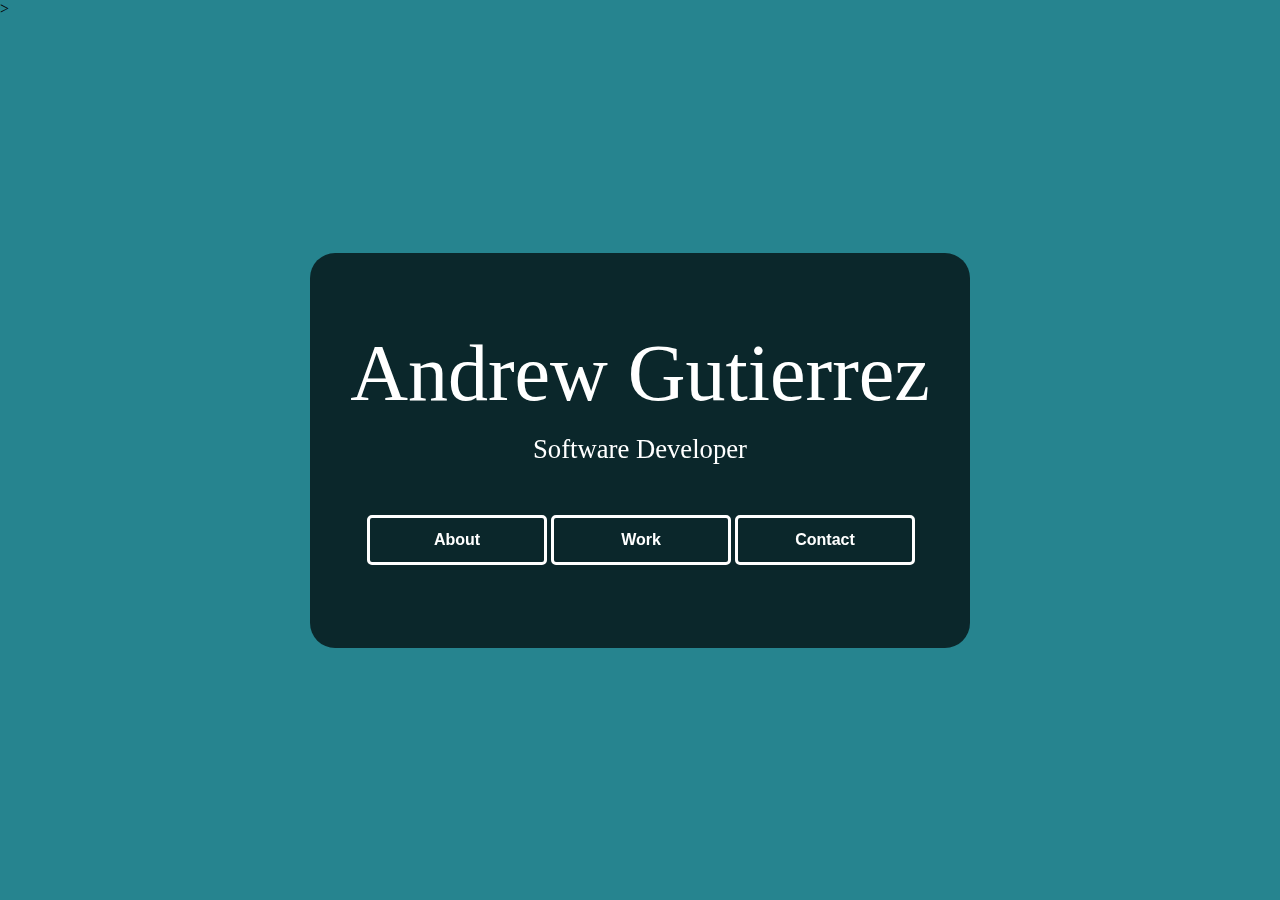
<file: index.html>
<!DOCTYPE html>>

<html>
    <head>
        <title> Andrew Gutierrez </title>
        <link rel="stylesheet" href="githubpagestyling.css" type="text/css"/>
    </head>
    <body>
        <div class="heading">
                <span class="title1">Andrew Gutierrez</span>
                <span class="title2">Software Developer</span>
                <a href="https://agutierrez17.github.io/about"><button class="button">About</button></a>
                <a href="https://agutierrez17.github.io/work"><button class="button">Work</button></a>
                <a href="https://agutierrez17.github.io/contact"><button class="button">Contact</button></a>
        </div>
    </body>
</html>
</file>
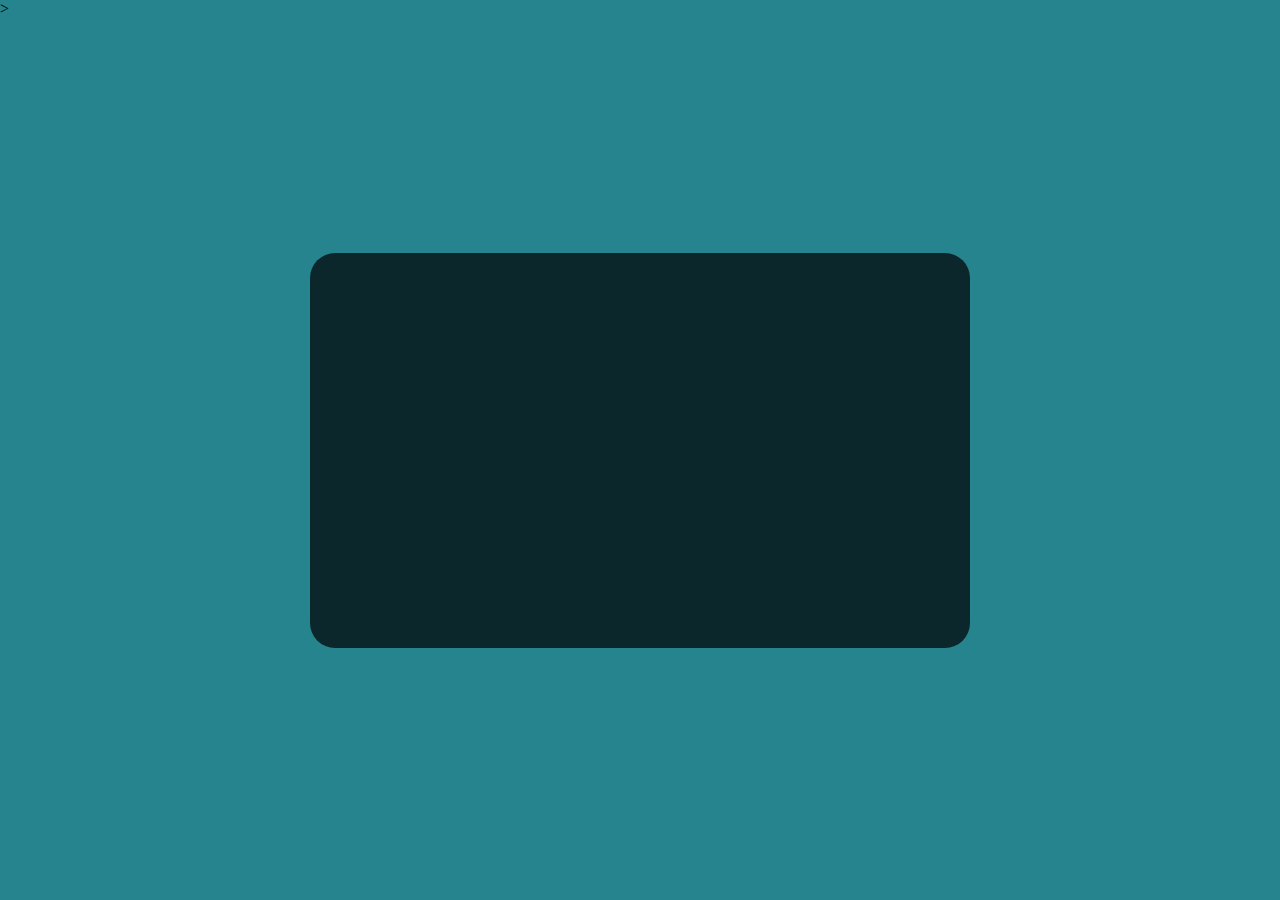
<file: about.html>
<!DOCTYPE html>>

<html>
    <head>
        <title> Andrew Gutierrez </title>
        <link rel="stylesheet" href="githubpagestyling.css" type="text/css"/>
    </head>
    <body>
        <div class="heading">
                
        </div>
    </body>
</html>
</file>
<file: githubpagestyling.css>
* {
    margin: 0;
    padding: 0;
}

html, body {
    height: 100%;
}

body {
    background-color: #26848F;
    background-position: center;
    background-image: url("https://i.imgur.com/pJcSVtk.jpg");
    background-size: cover;
    background-blend-mode: soft-light;
}

.heading {
    width: 600px;
    height: 300px;
    padding: 75px 30px 20px 30px;
    border-radius: 25px;
    background-color: rgba(0,0,0,0.7);
    margin: auto;
    position: fixed;
    top: 0px; bottom: 0px; right: 0px; left: 0px;
}

.title1 {
    display: block;
    text-align: center;
    color: white;
    font-size: 60pt;
    font-family: big john;
}

.title2 {
    display: block;
    margin-top: 15px;
    text-align: center;
    color: white;
    font-size: 20pt;
    font-family: serif;
}

.button {
    margin: 50px auto;
    display: inline-block;
    width: 180px;
    height: 50px;
    border: 3px solid white;
    background-color: rgba(255, 255, 255, 0);
    color: white;
    font-family: sans-serif;
    font-weight: bold;
    font-size: 12pt;
    border-radius: 5px;
    transform: translate(15%, 0);
    transition: background-color 1000ms, color 1000ms;
}

.button:hover {
   background-color: rgba(255, 255, 255, 1);
   color: #222;
   cursor: pointer;

   transition: background-color 1000ms, color 1000ms;
}
</file>
